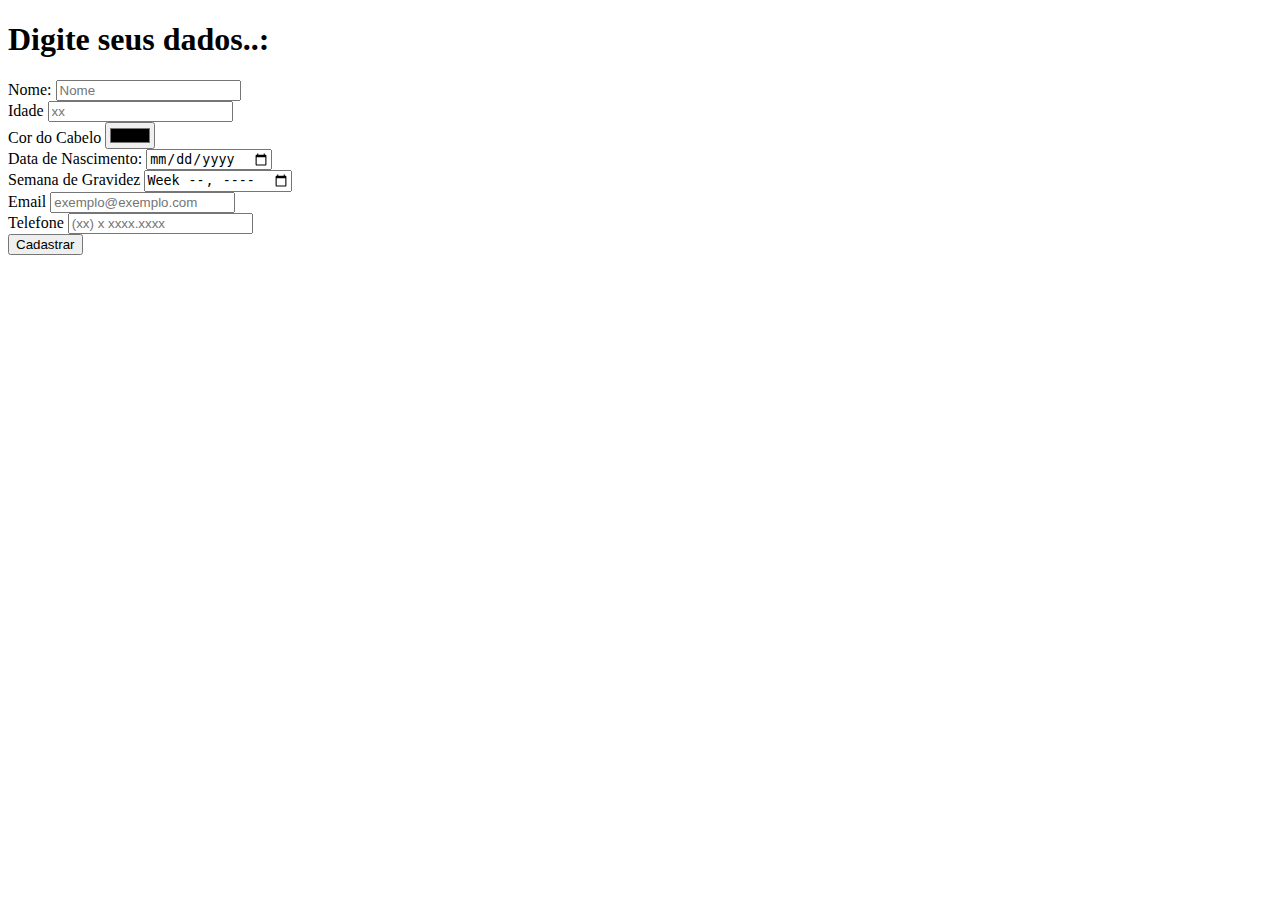
<file: Formulario/index.html>
<!doctype html>
<html>

<head>
    <meta charset="UTF-8">
    <title>Meu Primeiro Formulário</title>
</head>

<body>
    <h1> Digite seus dados..:</h1>
    <form action="http://cospeparametros.herokuapp.com/">
        <label for="Nome">Nome:</label>
        <input name="nome_usu" id="Nome " type="text" required placeholder="Nome"><br/>

        <label for="Idade">Idade</label>
        <input name="Idade" id="Idade" type="number" placeholder="xx"><br/>

        <label for="Cor do cabelo:">Cor do Cabelo</label>
        <input name="Cor_cabelo" type="color" ><br/>

        <label for="Data de Nascimento:">Data de Nascimento:</label>
        <input name="Dt_Nasc" id="Cor do cabelo" type="date" placeholder="xx/xx/xxxx"><br/>

        <label for="Semana de Gravidez">Semana de Gravidez</label>        
        <input name="Semana" id="Semana de Gravidez" type="week"><br/>

        <label for="email:">Email</label>
        <input name= "emaill" id="email" type="email" placeholder="exemplo@exemplo.com"><br/>

        <label for="Telefone:">Telefone</label>
        <input name="tele" id="Telefone" type="tel" placeholder="(xx) x xxxx.xxxx"><br/>
        
        <input type="submit" value="Cadastrar">
    </form>
</body>

</html>
</file>
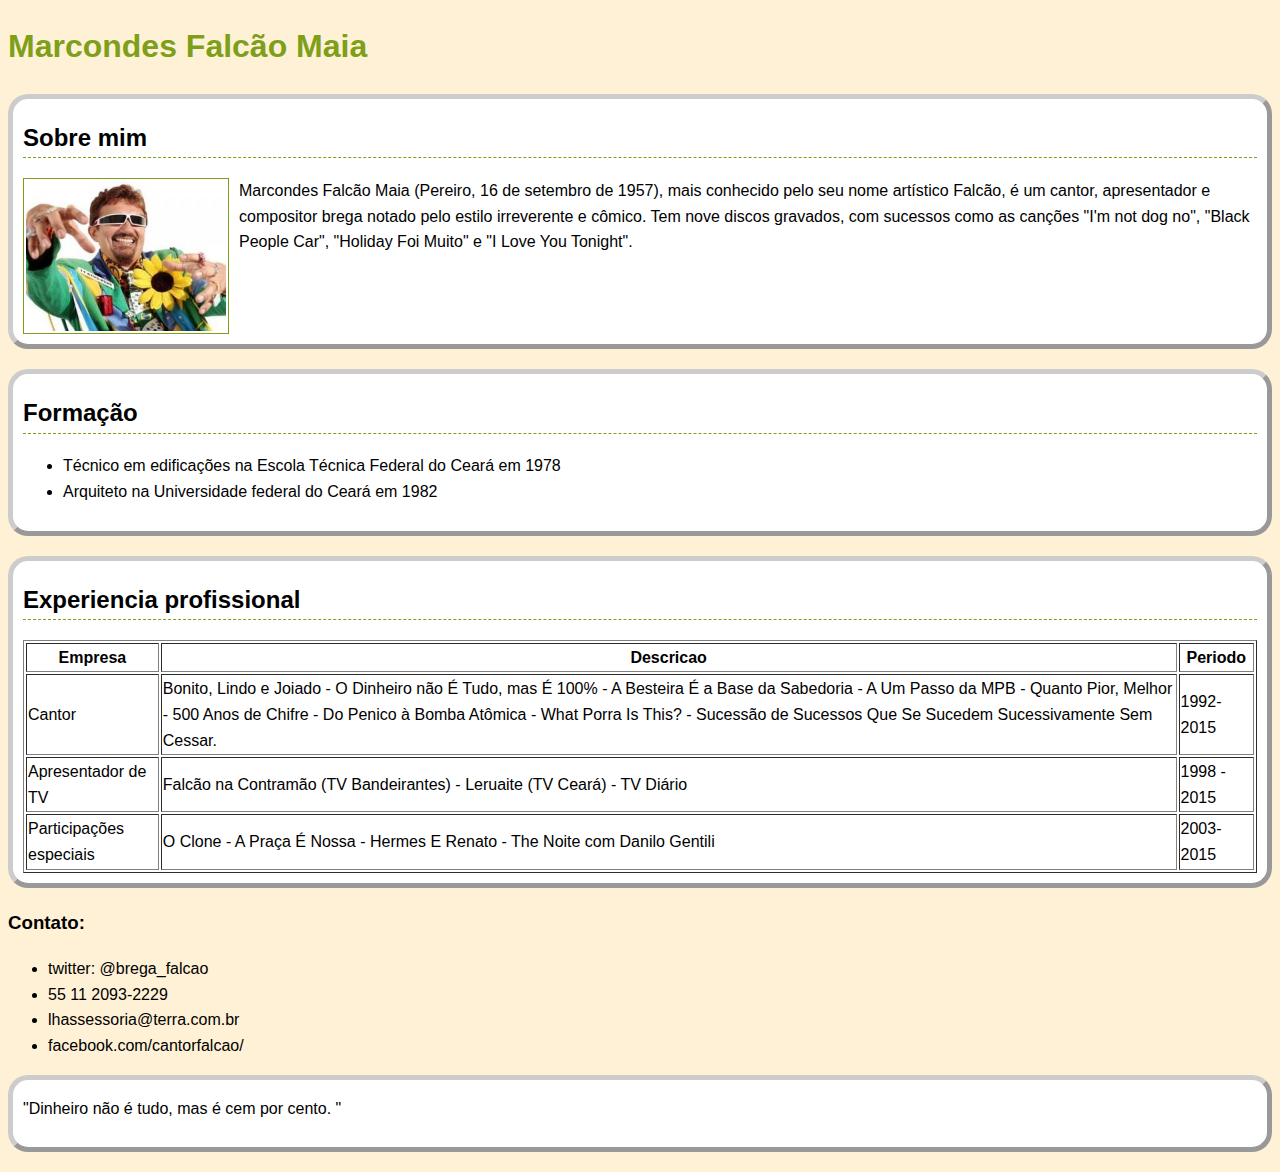
<file: home.html>
<!DOCTYPE html>
<html>

<head>
	<meta charset="utf-8" />
	<title>Falcão</title>
	<link type="text/css" rel="stylesheet" href="style.css" />
</head>

<body>
	<h1>Marcondes Falcão Maia</h1>
	
	<div class="sessao">
		<h2>Sobre mim</h2>
		<img src="fotos.jpg" width="200px"> Marcondes Falcão Maia (Pereiro, 16 de setembro de 1957), mais conhecido pelo seu nome
		artístico Falcão, é um cantor, apresentador e compositor brega notado pelo estilo irreverente e cômico. Tem nove discos
		gravados, com sucessos como as canções "I'm not dog no", "Black People Car", "Holiday Foi Muito" e "I Love You Tonight".
	<div class= "clear"></div>
	
	
	</div>
	<div class="sessao">
		<h2>Formação</h2>
		<ul>
			<li>Técnico em edificações na Escola Técnica Federal do Ceará em 1978</li>
			<li>Arquiteto na Universidade federal do Ceará em 1982</li>
		</ul>
	</div>
	<div class="sessao">
		<h2>Experiencia profissional</h2>
		<table border="1px">
			<tr>
				<th>Empresa</th>
				<th>Descricao</th>
				<th>Periodo</th>
			</tr>
			<tr>
				<td>Cantor</td>
				<td>Bonito, Lindo e Joiado - O Dinheiro não É Tudo, mas É 100% - A Besteira É a Base da Sabedoria - A Um Passo da MPB - Quanto
					Pior, Melhor - 500 Anos de Chifre - Do Penico à Bomba Atômica - What Porra Is This? - Sucessão de Sucessos Que Se Sucedem
					Sucessivamente Sem Cessar.</td>
				<td>1992-2015</td>
			</tr>
			<tr>
				<td>Apresentador de TV</td>
				<td>Falcão na Contramão (TV Bandeirantes) - Leruaite (TV Ceará) - TV Diário</td>
				<td>1998 - 2015</td>
			</tr>
			<tr>
				<td>Participações especiais</td>
				<td>O Clone - A Praça É Nossa - Hermes E Renato - The Noite com Danilo Gentili</td>
				<td>2003-2015</td>
			</tr>
		</table>
	</div>
	<div>
		<circle class="path" cx="26px" cy="26px" r="20px" fill="none" stroke-width="4px"></circle>
		<h3>Contato:</h3>
		<ul>
			<li>twitter: @brega_falcao</li>
			<li> 55 11 2093-2229</li>
			<li>lhassessoria@terra.com.br</li>
			<li>facebook.com/cantorfalcao/</li>
		</ul>
	</div>

	<div class="sessao">
		<p>"Dinheiro não é tudo, mas é cem por cento. "</p>
	</div>
</body>

</html>
</file>
<file: style.css>
body {
    background-color: #FFF1D6; /* muda a cor plano de fundo */
    font-family: sans-serif; /* muda a fonte */
    line-height: 1.6; /* Muda a altura da linha */
/*    background: url('fotos.jpg') no-repeat;*/
}

h1 {
    color: #7E9F19;
}
.sessao{
    border: 5px solid #ccc;
    border-color:#ccc #999 #999 #ccc ;
    margin-bottom: 20px;
    padding: 0px 10px 10px 10px;
    background-color: #fff;
    border-radius: 20px;  
} 
.sessao h2 {

border-bottom: 1px dashed #7E9F19;

}

img {
border: 1px solid #7E9F19 ;
padding: 2px;
margin: 0px 10px 0px 0px;
width: 200px;
float: left;

}

.clear {
clear: both;

}
</file>
